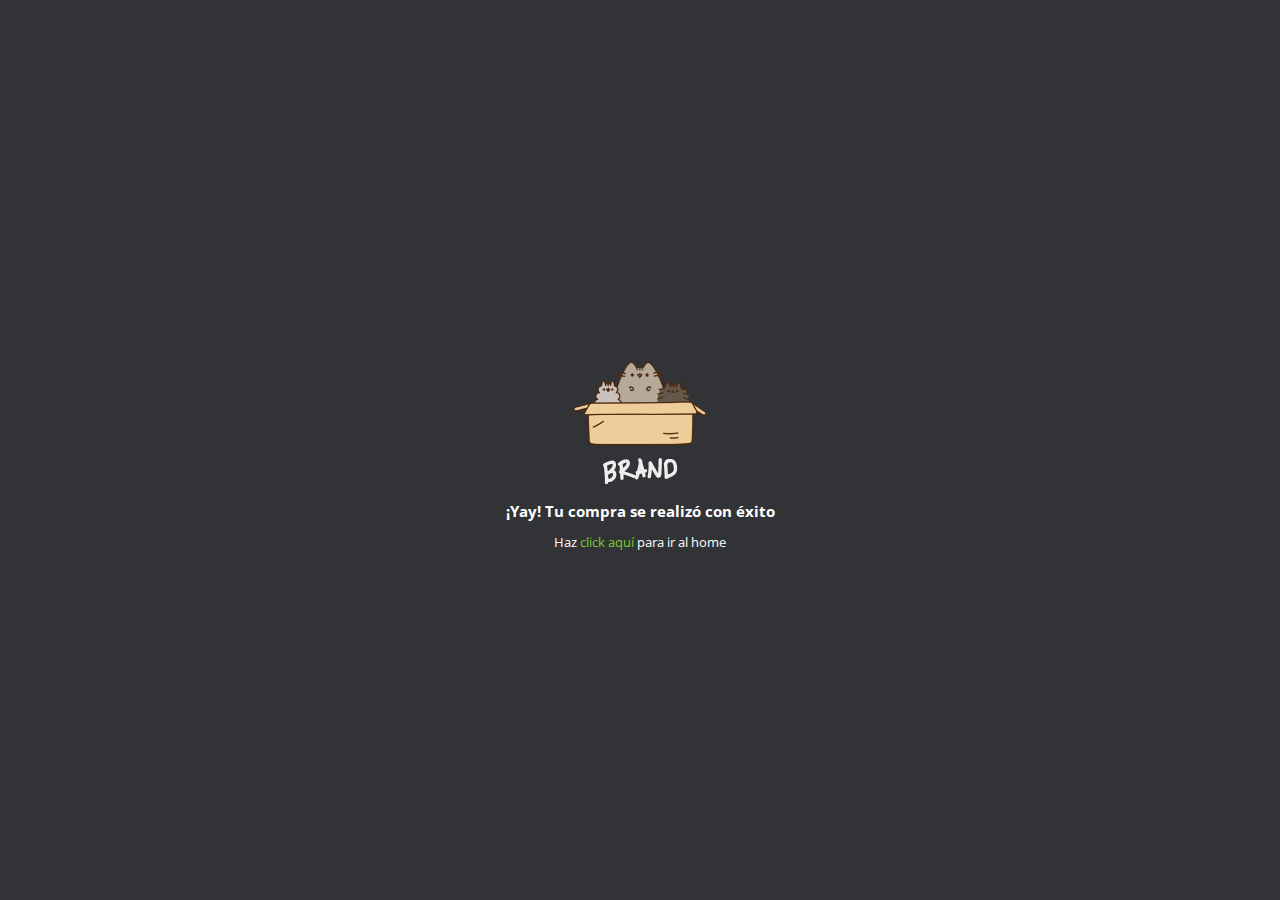
<file: exito.html>
<!DOCTYPE html>
<html lang="es">

<head>
  <meta charset="UTF-8">
  <meta name="viewport" content="width=device-width, initial-scale=1.0">
  <link href="https://fonts.googleapis.com/css2?family=Open+Sans:wght@400;600;700&display=swap" rel="stylesheet">
  <link rel="stylesheet" href="css/normalize.css">
  <link rel="stylesheet" href="css/estilos.css">
  <link rel="stylesheet" href="css/animation.css">
  <link rel="stylesheet" href="css/paypal.css">
  <title>Exito</title>
</head>

<body>
  <section class="content_paypal">
    <img src="images/box_brand.png" alt="">
    <h3>¡Yay! Tu compra se realizó con éxito</h3>
    <p>Haz <a href="index.html">click aquí</a> para ir al home</p>
  </section>
</body>

</html>
</file>
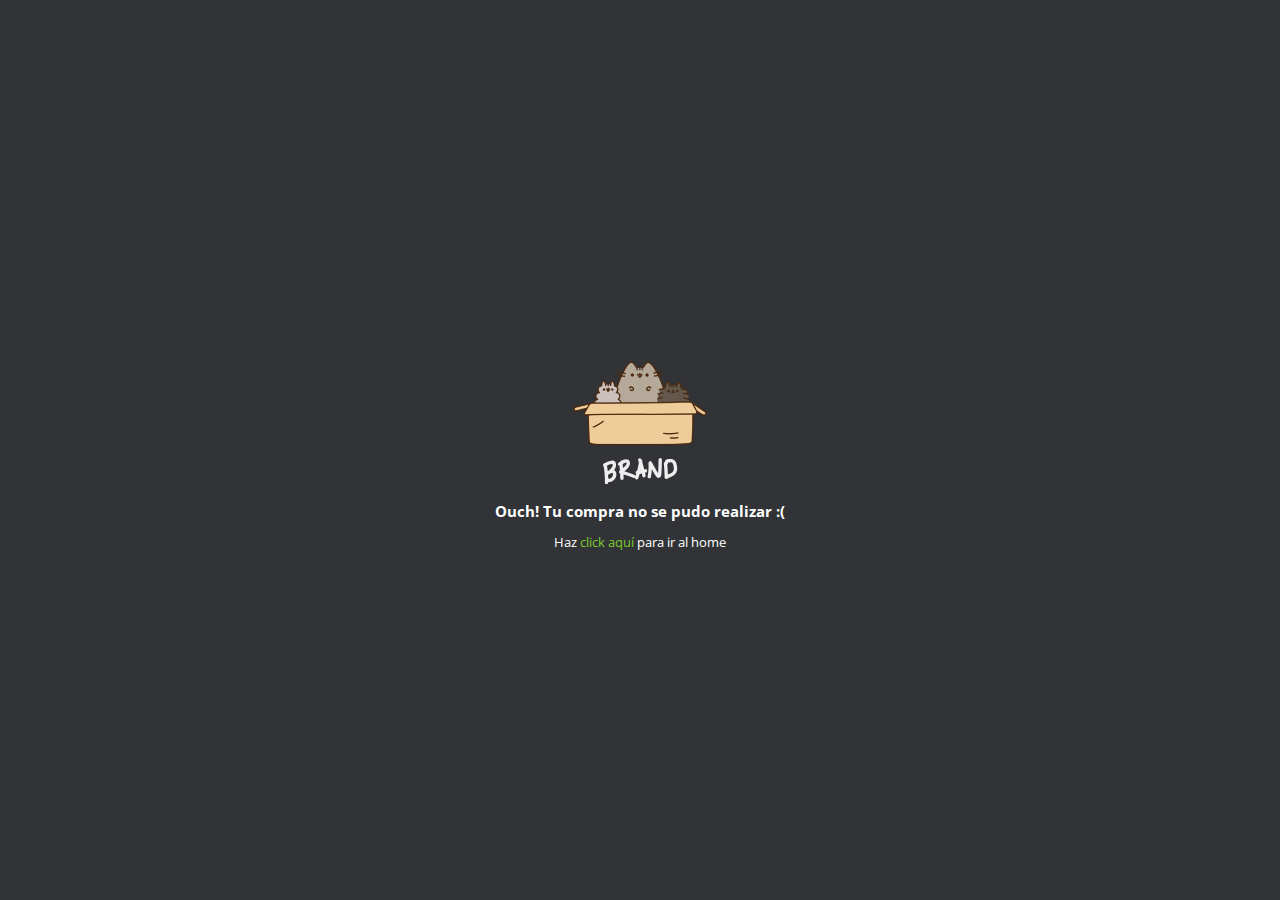
<file: falla.html>
<!DOCTYPE html>
<html lang="es">

<head>
  <meta charset="UTF-8">
  <meta name="viewport" content="width=device-width, initial-scale=1.0">
  <link href="https://fonts.googleapis.com/css2?family=Open+Sans:wght@400;600;700&display=swap" rel="stylesheet">
  <link rel="stylesheet" href="css/normalize.css">
  <link rel="stylesheet" href="css/estilos.css">
  <link rel="stylesheet" href="css/animation.css">
  <link rel="stylesheet" href="css/paypal.css">
  <title>Exito</title>
</head>

<body>
  <section class="content_paypal">
    <img src="images/box_brand.png" alt="">
    <h3>Ouch! Tu compra no se pudo realizar :(</h3>
    <p>Haz <a href="index.html">click aquí</a> para ir al home</p>
  </section>
</body>

</html>
</file>
<file: css/estilos.css>
/*
#  ·················
#  ··_______________
#  ·/·___/·___/·___/
#  /·/__(__··|__··)·
#  \___/____/____/··
#  ·················
*/

/* ----------- Variables */
:root {
	/* Colores */
	--green-color: #7acc2d;
	--white-color: white;
	--black-color: #313337;
	/* Tipografia */
	--normal: 13px;
	/* Espaciado */
	--space: 10px;
	/* Sombreado */
	--box: 1px 1px 10px #dadada;
}
/* ------- Variables */
html,
body {
	/* 	width: 1280px;
	height: 1740px;
 */
	padding: 0px;
	margin: 0 auto;
	font-size: var(--normal);
	font-family: 'Open Sans', sans-serif;
	align-items: center;
}
nav {
	display: flex;
	background-color: var(--green-color);
	padding: var(--space);
	color: var(--white-color);
	justify-content: space-between;
	align-items: center;
}

nav ul {
	display: flex;
	margin: 5px;
}
nav li {
	padding-left: 20px;
	list-style: none;
}
nav li a {
	color: var(--black-color);
	text-decoration: none;
	font-size: 15px;
}
nav li a:hover {
	color: var(--white-color);
}
label {
	font-size: var(--normal);
	padding-top: 5px;
}

/* ------------> Main Section */

.main_section {
	padding: 10%;
	text-align: center;
}

.products {
	/* 	border: 1px solid red;
 */
	background-image: url("../images/curve1.png");
	background-size: cover;
	background-position: center top;
	padding: 10%;
	display: flex;
	justify-content: center;
}
.product {
	padding: 10px;
	margin-top: -250px;
	max-width: 300px;
}

.content {
	background-color: var(--white-color);
	padding: var(--space);
	/* 	border: 1px solid red;
 */
	box-shadow: var(--box);
}
.content h3 {
	text-align: center;
}
.content p {
	padding: 0px 15px;
	font-size: 13px;
}
.img_content {
	text-align: center;
}
.main_button {
	background-color: var(--green-color);
	width: 100%;
	padding: var(--space);
	font-size: var(--normal);
	color: var(--white-color);
	border: 0;
	cursor: pointer;
	border-radius: 5px;
	box-shadow: var(--box);
	/* 	margin-top: 50px;
 */
}
.main_button:hover {
	background-color: #61a322;
}

/* --------- SECCION DE BENEFICIOS */
.benefits {
	padding: 6%;
	display: flex;
	flex-wrap: wrap;
	justify-content: space-evenly;
}
.why_benefits {
	max-width: 300px;
	/* 	border: 1px solid red;*/
	text-align: center;
	padding: 10px;
}
.why_benefits h3 {
	font-size: 20px;
}
.text_benefits {
	text-align: left;
	font-size: 15px;
	padding: 10px;
	padding-right: 10px;
	margin-bottom: 10px;
}
.img_benefits {
	max-height: 170px;
}

/* --------- MENCIONES */
.mentions {
	display: flex;
	padding: 3%;
	justify-content: space-around;
	/* 	padding-top: 2%;
	margin: 0 auto;
	flex-wrap: wrap;
 */
}
.mention {
	/* 	border: 1px solid red;
 */
	border-radius: 4px;
	box-shadow: var(--box);
	max-width: 239px;
	margin: 10px 0px;
}
.mention img {
	width: 100%;
	margin: 0px;
	object-fit: cover;
}
.mention h3 {
	margin-bottom: 0px;
	margin-top: 0px;
}
.title_mentions {
	margin-top: 10px;
	text-align: center;
}
.mention .text {
	font-size: 12px;
	padding: var(--space);
}
.content_mention {
	box-shadow: 0px 0 2px 1px #e6e5e9;
}

/* -------------- VENTA */

.modulo_pago {
	background-color: var(--white-color);
	box-shadow: var(--box);
	padding: 15px;
}
.modulo_pago_img {
	text-align: center;
}
.row_venta {
	padding: 70px 0px;
}
.data {
	margin: 10px 0px;
	width: 100%;
	height: 35px;
	border-radius: 3px;
	border: 1px solid var(--black-color);
	padding-left: 10px;
	box-sizing: border-box;
}
/* -------------- FOOTER */
.footer {
	padding: 10px;
	display: flex;
	justify-content: space-between;
	background: #313337;
	height: 30px;
	color: white;
	align-items: center;
}
.footer p {
	margin: 0px;
}
</file>
<file: css/animation.css>
/*
#  ···············_·················__··_·················
#  ··____·_____··(_)___·___··____·_/·/_(_)___··____··_____
#  ·/·__·`/·__·\/·/·__·`__·\/·__·`/·__/·/·__·\/·__·\/·___/
#  /·/_/·/·/·/·/·/·/·/·/·/·/·/_/·/·/_/·/·/_/·/·/·/·(__··)·
#  \__,_/_/·/_/_/_/·/_/·/_/\__,_/\__/_/\____/_/·/_/____/··
#  ·······················································
*/
/* https://daneden.github.io/animate.css/ */

.fadeIn {
	-webkit-animation-duration: 4s;
	animation-duration: 4s;
	-webkit-animation-fill-mode: both;
	animation-fill-mode: both;
	-webkit-animation-name: fadeIn;
	animation-name: fadeIn;
}

@keyframes fadeIn {
	from {
		opacity: 0;
	}
	to {
		opacity: 1;
	}
}

.fadeInDown {
	-webkit-animation-duration: 1s;
	animation-duration: 1s;
	-webkit-animation-fill-mode: both;
	animation-fill-mode: both;
	-webkit-animation-name: fadeInDown;
	animation-name: fadeInDown;
}

@keyframes fadeInDown {
	from {
		opacity: 0;
		-webkit-transform: translate3d(0, -100%, 0);
		transform: translate3d(0, -100%, 0);
	}
	to {
		opacity: 1;
		-webkit-transform: translate3d(0, 0, 0);
		transform: translate3d(0, 0, 0);
	}
}

.fadeInUp {
	-webkit-animation-duration: 1s;
	animation-duration: 1s;
	-webkit-animation-fill-mode: both;
	animation-fill-mode: both;
	-webkit-animation-name: fadeInUp;
	animation-name: fadeInUp;
}

@keyframes fadeInUp {
	from {
		opacity: 0;
		-webkit-transform: translate3d(0, 100%, 0);
		transform: translate3d(0, 100%, 0);
	}
	to {
		opacity: 1;
		-webkit-transform: translate3d(0, 0, 0);
		transform: translate3d(0, 0, 0);
	}
}
</file>
<file: css/paypal.css>
body {
	background-color: var(--black-color);
	color: white;
	text-align: center;
	display: flex;
	justify-content: center;
	align-items: center;
	height: 100vh;
}
.content_paypal a {
	color: var(--green-color);
	text-decoration: none;
}
</file>
